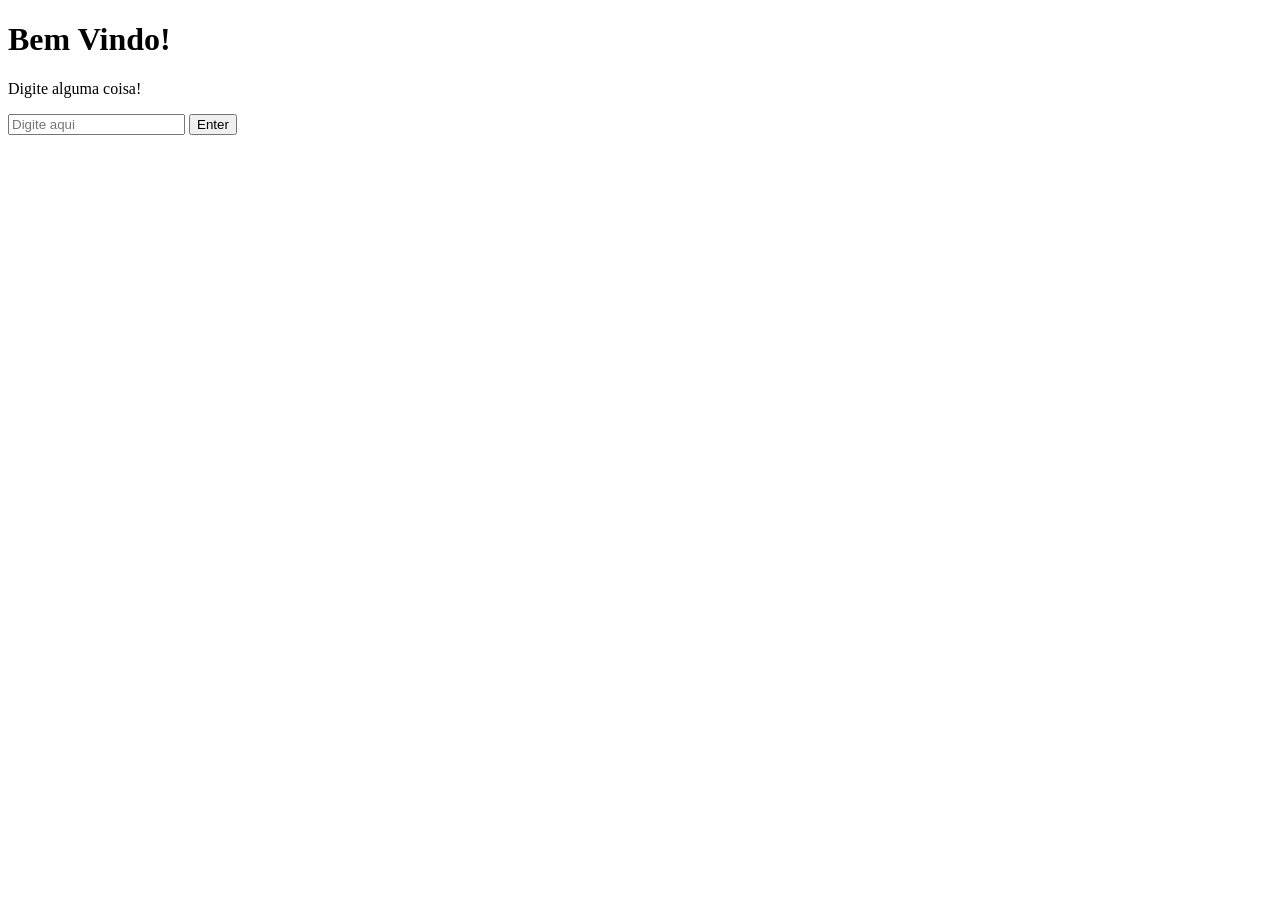
<file: 1_periodo/oficina_de_programacao/aula_001/index.html>
<!DOCTYPE html>
<html lang="en">
<head>
    <meta charset="UTF-8">
    <meta name="viewport" content="width=device-width, initial-scale=1.0">
    <title>Document</title>
</head>
<body>
    <h1>Bem Vindo!</h1>

    <p>Digite alguma coisa!</p>

    <input type="text" id="texto" placeholder="Digite aqui">
    <button onclick="texto()">Enter</button>
<p id="resultadodotexto"></p>

<script>
    function texto() {
        let frase = document.getElementById("texto").value
        document.getElementById("resultadodotexto").innerText = frase;
    }
</script>

<style>
    #resultadodotexto {
        position: absolute;
        top: 300px;
        left: 500px;
        background-color: rgb(135, 179, 255);
        color: white;
        font-size: 100px;
    }
</style>
</body>
</html>
</file>
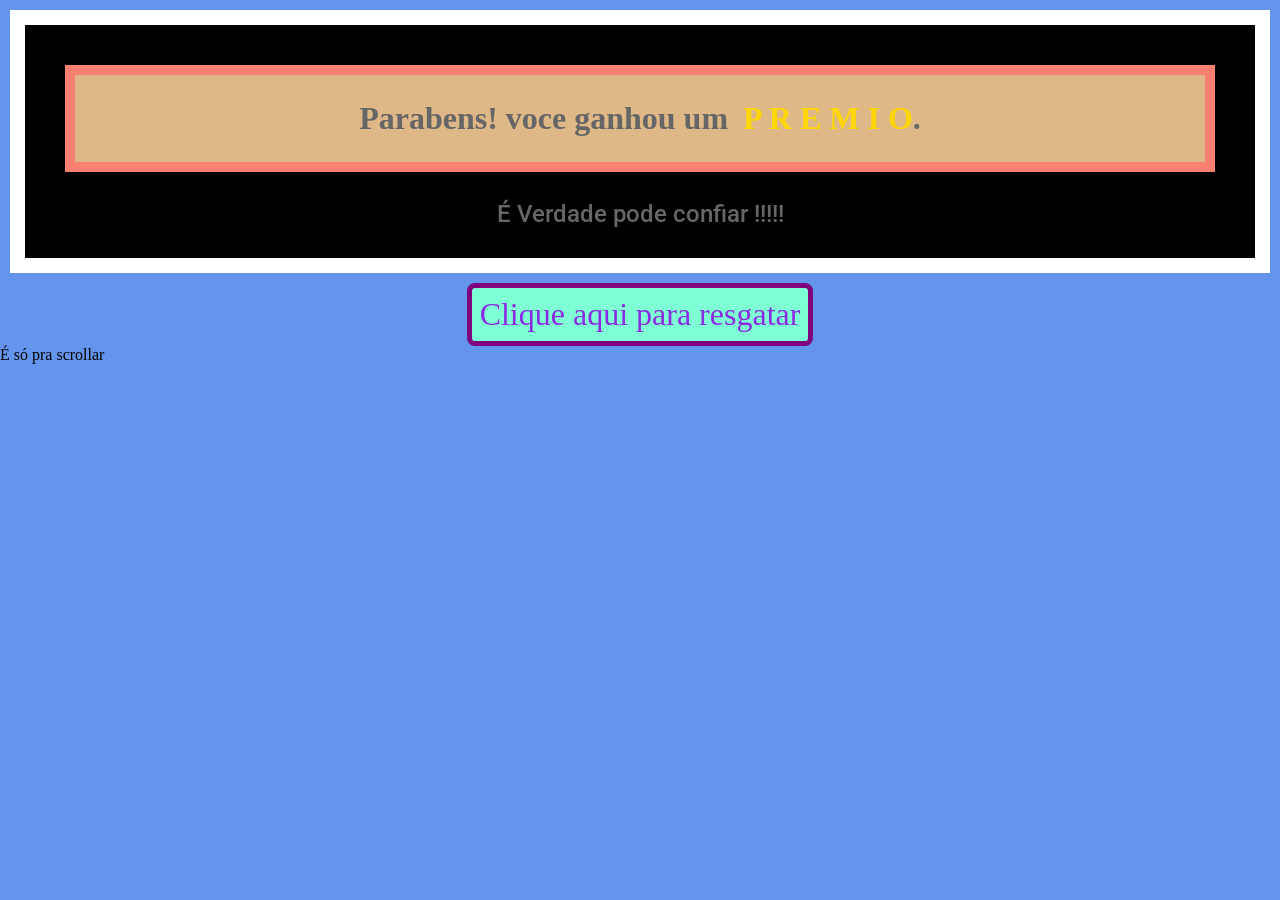
<file: 1_periodo/oficina_de_programacao/aula_005/index.html>
<!DOCTYPE html>
<html lang="en">
<head>
    <meta charset="UTF-8">
    <meta name="viewport" content="width=device-width, initial-scale=1.0">
    <title>Document</title>
    <link rel="stylesheet" href="./style.css">
</head>
<body>
    <div class="top-div">
        <h1 class="titulo">Parabens! voce ganhou um <span class="premio">P R E M I O</span>.</h1>
        <br>
        <h4>É Verdade pode confiar !!!!!</h4>
    </div>
    <div>
        <a href="./pages/form.html" class="botao"> Clique aqui para resgatar</a>
    </div>
   
    <img src="./imagens/jabuti.jpeg">

    <p>É só pra scrollar</p>
</body>
</html>
</file>
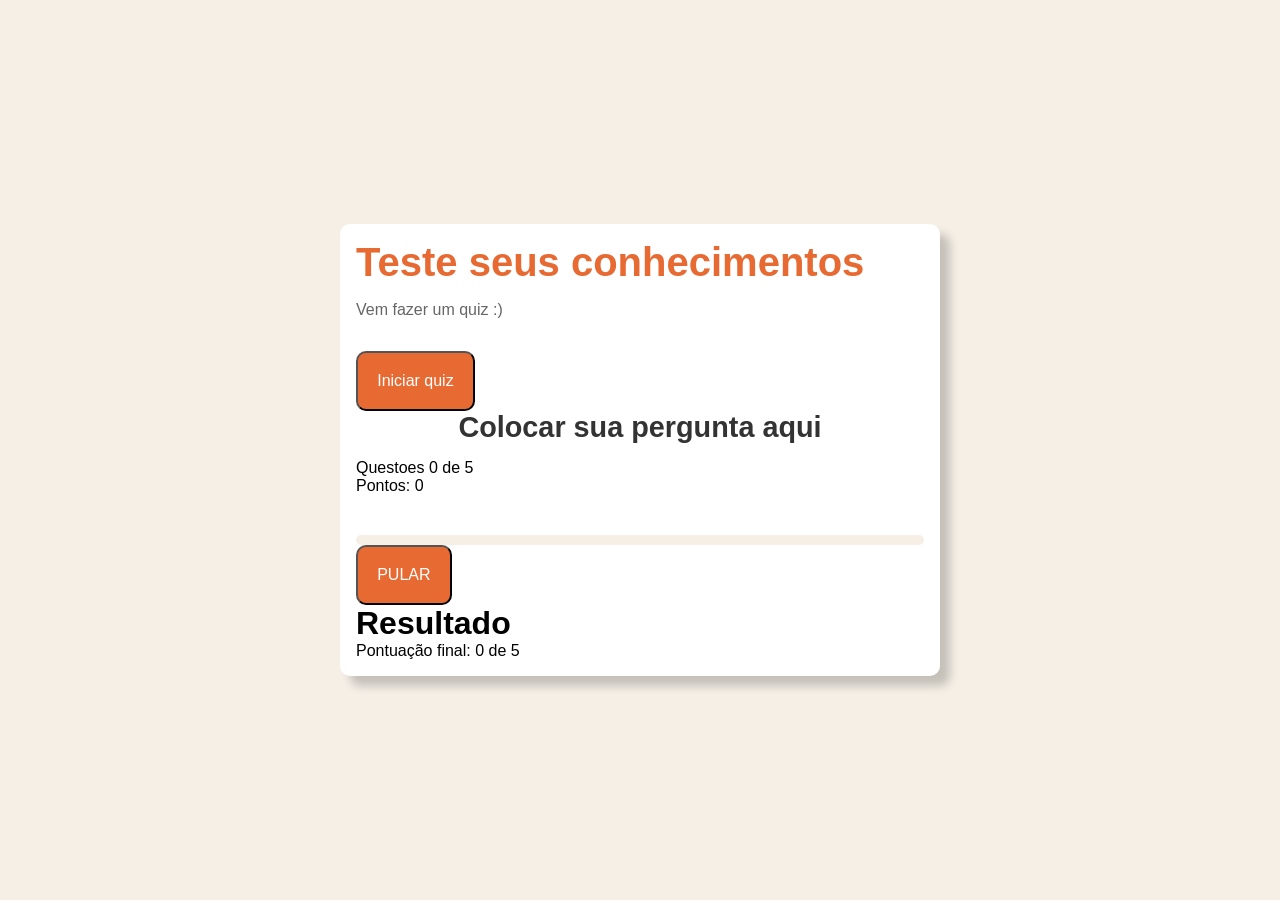
<file: 1_periodo/oficina_de_programacao/aula_006-008/quiz_html_css/index.html>
<!DOCTYPE html>
<html lang="en">
<head>
    <meta charset="UTF-8">
    <meta name="viewport" content="width=device-width, initial-scale=1.0">
    <title>Document</title>
    <link rel="stylesheet" href="./style.css">
</head>
<body>
    <div class="container">

        <div class=" tela ativa pagina-inicial">
            <h1>Teste seus conhecimentos</h1>

            <p>Vem fazer um quiz :)</p>

            <button class="Iniciar-quiz">Iniciar quiz</button>
        </div>

        <div class=" tela quiz-page">

            <h1 class="Pergunta">Colocar sua pergunta aqui</h1>

            <div class="Informacoes">
                <p>Questoes <span id="questao-atual"> 0 </span> de <span id="questoes-total"> 5 </span></p>

                <p> Pontos: <span id="pontos"> 0 </span></p>    
            </div>

            <div class="Respostas">
                     <!--As respostas vem aqui-->
            </div>

            <div class="barra-progresso">
                <div class="progresso"></div>
            </div>

            <button class="pula-quiz"> PULAR </button>
           
        </div>

        <div class=" tela resultados">
            <h1> Resultado </h1>

            <p> Pontuação final: <span> 0 </span> de <span> 5 </span></p>


        </div>
    </div>
</body>
</html>
</file>
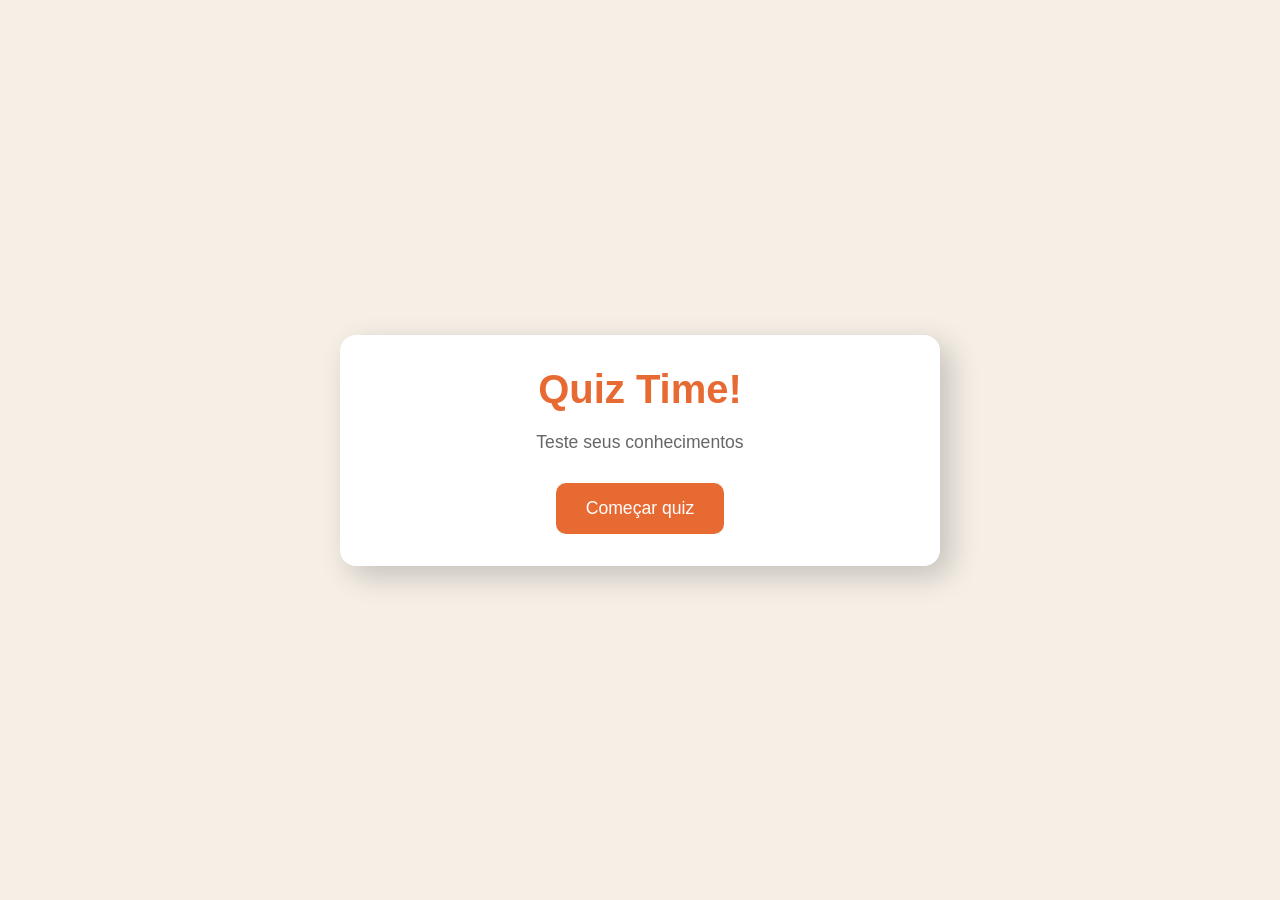
<file: 1_periodo/oficina_de_programacao/aula_009-012/quiz_javascript/index.html>
<!DOCTYPE html>
<html lang="en">
<head>
    <meta charset="UTF-8">
    <meta name="viewport" content="width=device-width, initial-scale=1.0">
    <title>Quiz</title>
    <link rel="stylesheet" href="style.css">
</head>
<body>
    <div class="container">
        <div class="screen active" id="start-screen">
            <h1> Quiz Time! </h1>
            <p> Teste seus conhecimentos </p>

            <button id="start-btn"> Começar quiz </button>
        </div>

        <div class="screen" id="quiz-screen">
            <div class="quiz-header">
                <h2 id="question-text"> Pergunta vem aqui </h2>

                <div class="quiz-info">
                    <p> 
                        Questão <span id="current-question">1</span> of <span id="total-questions">5</span>
                    </p>

                    <p>
                        Pontuação: <span id="score">0</span>
                    </p>
                </div>
            </div>

            <div class="answers-container" id="answers-container">
                <!--- Resostas serão adicionadas aqui-->
            </div>

            <div class="progress-bar">
                    <div class="progress" id="progress"></div>
            </div>

            <button id="skip-quiz-btn"> PULAR </button>
        </div>  


        <div class="screen" id="result-screen">
            <h1> Resultado </h1>

            <div class="result-info">
                <p> Sua pontuação final é 
                    <span id="final-score">0</span>
                    de <span id="max-score">5</span>
                </p>

                <div class id="result-message"> Pulou por que? </div>
            </div>

            <button id="restart-btn"> Reiniciar Quiz </button>
            <button id="beginning-btn"> Voltar ao inicio </button>
        </div>
    </div>

    <script src="script.js"></script>
</body>
</html>
</file>
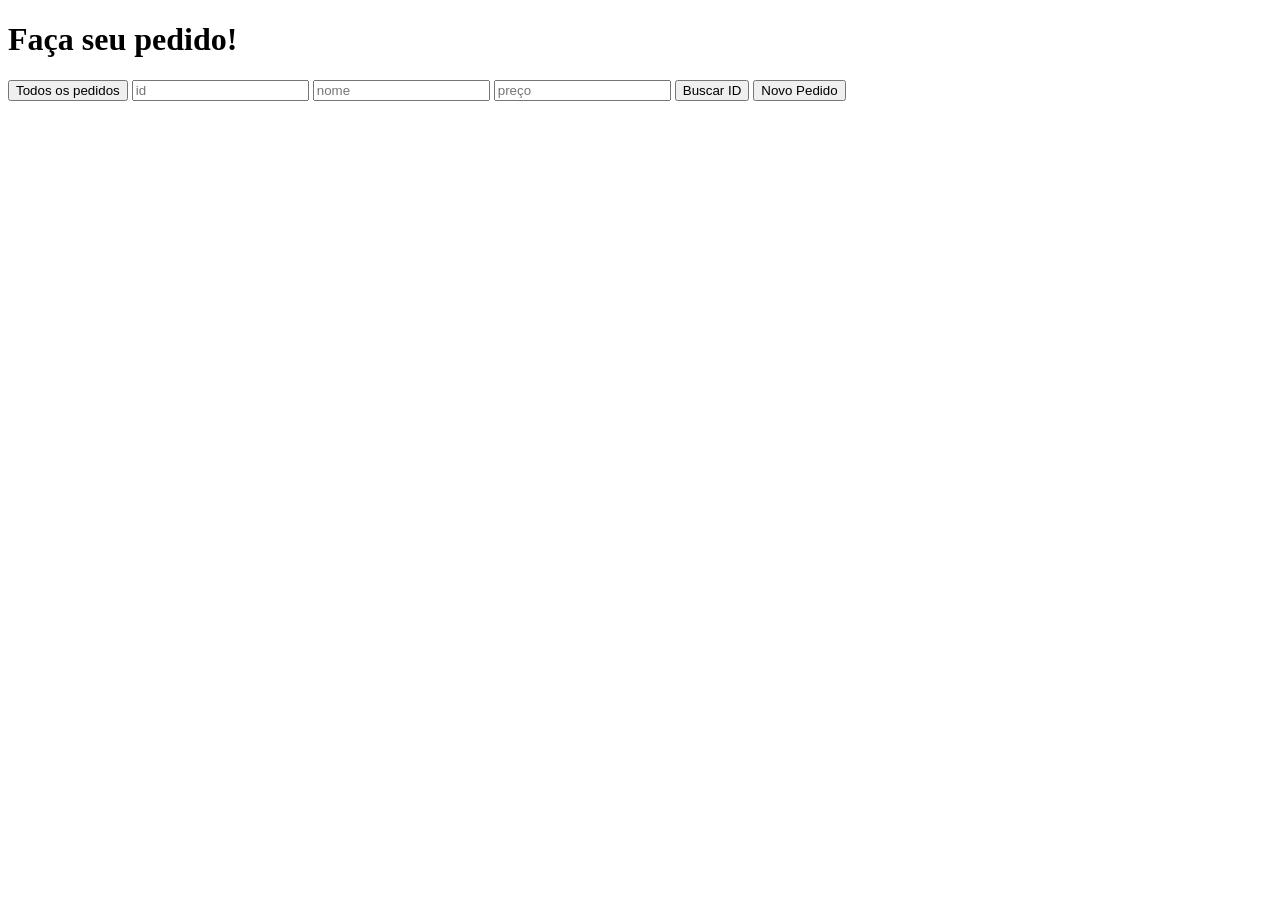
<file: 1_periodo/oficina_de_programacao/codigo/14_api_exercise/index.html>
<!DOCTYPE html>
<html lang="en">
<head>
    <meta charset="UTF-8">
    <meta name="viewport" content="width=device-width, initial-scale=1.0">
    <title>Pizzaria</title>
</head>
<body>
    <h1>Faça seu pedido!</h1>
    <button onclick="mostrarLista()"> Todos os pedidos </button>

    <input id="id" placeholder="id">
    <input id="nome" placeholder="nome">
    <input id="preco" placeholder="preço">
    <button onclick="buscar()">Buscar ID</button>
    <button onclick="criarPedido()"> Novo Pedido </button>

    <div id="lista"></div>

    <script src="script.js"></script>
</body>
</html>
</file>
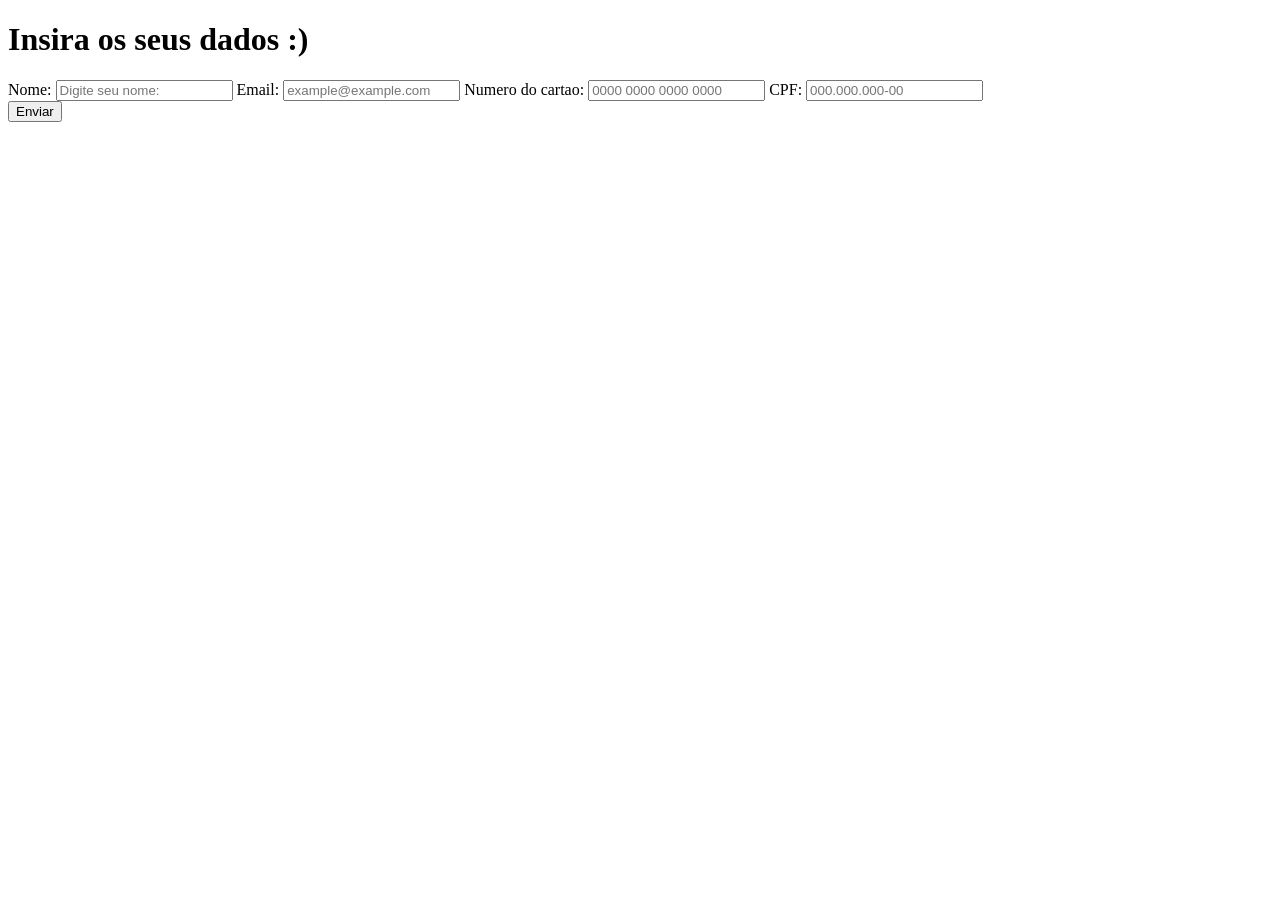
<file: 1_periodo/oficina_de_programacao/aula_005/pages/form.html>
<!DOCTYPE html>
<html lang="en">
<head>
    <meta charset="UTF-8">
    <meta name="viewport" content="width=device-width, initial-scale=1.0">
    <title>Document</title>
</head>
<body>
    <h1>Insira os seus dados :)</h1>
    <form>
        <label for="nome"> Nome: </label>
        <input type="text" id="nome" placeholder="Digite seu nome:">

        <label for="email"> Email: </label>
        <input type="email" id="email" placeholder="example@example.com">

        <label for="cardNum"> Numero do cartao: </label>
        <input type="number" id="cardNum" placeholder="0000 0000 0000 0000">

        <label for="cpfNum"> CPF: </label>
        <input type="number" id="cpfNum" placeholder="000.000.000-00">  
    </form>

    <a href="../index.html">
        <button onclick="EnviaDados()"> Enviar </button>
    </a>
    
    <script>
        function EnviaDados() {
            // fazer a função que rouba dados
            alert("Dados enviados :)");
        }
    </script>
</body>
</html>
</file>
<file: 1_periodo/oficina_de_programacao/aula_005/style.css>
@import url('https://fonts.googleapis.com/css2?family=Roboto:ital,wght@0,100..900;1,100..900&display=swap');

* {
    margin: 0;
    padding: 0;
    box-sizing: border-box;
}

body {
    background-color: cornflowerblue;
}

.top-div {
    margin: 10px;
    border: 15px solid white;
    padding: 30px;
    background-color: black;
}

.top-div h4 {
    display: flex;
    position: relative;
    justify-content: center;
    color: #666;
    font-weight: 500;
    font-size: 1.5rem;
    font-family: 'Roboto' ;
}

.titulo {
    display: flex;
    position: relative;
    justify-content: center;
    color: #666;
    margin: 10px;
    border: 10px solid salmon;
    background-color: burlywood;
    padding: 25px;
}

.premio{
    margin-left: 15px;
    color: gold;
}

img{
    display: none;
    position: fixed;
    top: 10px;
    right: 10px;
    height: 500;
    width: 600;
}

.botao{
    display: block;
    border: 5px solid purple;
    background-color: aquamarine;
    border-radius: 8px;
    padding: 8px;
    margin: auto;
    width: fit-content;
    text-decoration: none;
    color: blueviolet;
    font-size: 2rem;
}
</file>
<file: 1_periodo/oficina_de_programacao/aula_006-008/quiz_html_css/style.css>
* {
    margin: 0;
    padding: 0;
    box-sizing: border-box;
}

body {
    background-color: #f5efe6;
    display: flex;
    justify-content: center;
    align-items: center;
    min-height: 100vh;
    padding: 1rem;
    font-family: sans-serif;
}

.container {

    background-color: white;
    padding: 1rem;
    border-radius: 10px;
    box-shadow: 10px 10px 10px rgba(0, 0, 0, 0.2);
    width: 100%;
    max-width: 600px;
    overflow: hidden;
    position: relative;
}

.
.pagina-inicial{
    display: flex;
    flex-direction: column;
    justify-content: center;
    align-items: center;
}

.pagina-inicial h1 {
    color: #e86a33;
    margin-bottom: 1rem;    
    font-size: 2.5rem;
}

.pagina-inicial p {
    color: #666;
    margin-bottom: 2rem;
}

.quiz-page h1 {
    display: flex;
    justify-content: center;
    align-items: center;
    color: #333;
    font-size: 1.8rem;
    margin-bottom: 15px;
}

.informacoes {
    display: flex;
    justify-content: space-between;
    padding: 15px;
    color: #666;
}

.barra-progresso {
    height: 10px;
    background-color: #f5efe6;
    border-radius: 10px;
    overflow: hidden;
    margin-top: 2.5rem;

}

.progresso {
    height: 10px;
    width: 0;
    border-radius: 10px;
    background-color: #e86a33;
    transition: background-color 0.3s ease;
}

button {
    background-color: #e86a33;
    color: white;
    padding: 1.2rem;
    border-radius: 10px;
    font-size: 1rem;
    cursor: pointer;
    transition: background-color 0.3s ease;
}

button:hover{
    background-color: #dc3545;
}
</file>
<file: 1_periodo/oficina_de_programacao/aula_009-012/quiz_javascript/style.css>
* {
    margin: 0;
    padding: 0;
    box-sizing: border-box;
}

body {
    background: #f5efe6;
    display: flex;
    justify-content: center;
    align-items: center;
    min-height: 100vh;
    padding: 1rem;
    font-family: sans-serif;
}

.container {
    background-color: white;
    border-radius: 1rem;
    box-shadow: 10px 10px 30px rgba(0, 0, 0, 0.2);
    width: 100%;
    max-width: 600px;
    overflow: hidden;
    position: relative;
}

/* SCREENS */
.screen {
    display: none;
    padding: 2rem;
    text-align: center;
}

.screen.active {
    display: block;
}

/* START SCREEN */

#start-screen h1 {
    color: #e86a33;
    margin-bottom: 20px;
    font-size: 2.5rem;
}

#start-screen p {
    color: #666;
    font-size: 1.1rem;
    margin-bottom: 30px;
}

.quiz-header {
    margin-bottom: 2rem;
}

#question-text {
    color: #333;
    font-size: 1.5rem;
    margin-bottom: 1rem;
    line-height: 1.4;
}

.quiz-info {
    display: flex;
    justify-content: space-between;
    color: #666;
    margin-bottom: 10px;
}

.answers-container {
    display: flex;
    flex-direction: column;
    gap: 10px;
    margin-bottom: 25px;
}

.answer-btn {
    background-color: #f8f0e5;
    color: #333;
    border: 2px solid #eadbc8;
    border-radius: 10px;
    padding: 1rem;
    cursor: pointer;
    text-align: left;
    transition: all 0.3s ease;
}

.answer-btn:hover {
    background-color: #eadbc8;
    border-color: #dac0ae;
}

.answer-btn.correct {
    background-color: #e6fff0;
    border-color: #a3f0c4;
    color: #28a745;
}

.answer-btn.incorrect {
    background-color: #fff0f0;
    border-color: #ffbdbd;
    color: #dc3545;
}

.progress-bar {
    height: 10px;
    background-color: #f8f0e5;
    border-radius: 5px;
    overflow: hidden;
    margin-top: 2.5rem;
}

.progress {
    height: 100%;
    background-color: #e86a33;
    width: 0%;
    transition: width 0.3s ease;
}


/* RESULT SCREENS */

#result-screen h1 {
    color: #e86a33;
    margin-bottom: 30px;
}

.result-info {
    background-color: #f8f0e5;
    border-radius: 10px;
    padding: 20px;
    margin-bottom: 30px;
}

.result-info p {
    font-size: 1.2rem;
    color: #333;
    margin-bottom: 1rem;
}

#result-message {
    font-size: 1.5rem;
    font-weight: 600;
    color: #e86a33;
}

button {
    background-color: #e86a33;
    color: white;

    border: none;
    border-radius: 10px;
    padding: 15px 30px;
    font-size: 1.1rem;
    cursor: pointer;
    transition: background-color 0.3s ease;
}

button:hover {
    background-color: #dc3545;
}

#skip-quiz-btn {
    margin-top: 20px;
}

/* RESPONSIVE DESIGN */
@media (max-width: 500px) {

    .screen {
        padding: 1rem;
    }

    #start-screen h1 {
        font-size: 2rem;
    }

    #question-text {
        font-size: 1.3rem;
    }

    .answer-btn {
        padding: 12px;
    }

    button {
        padding: 12px 25px;
        font-size: 1rem;
    }
}
</file>
